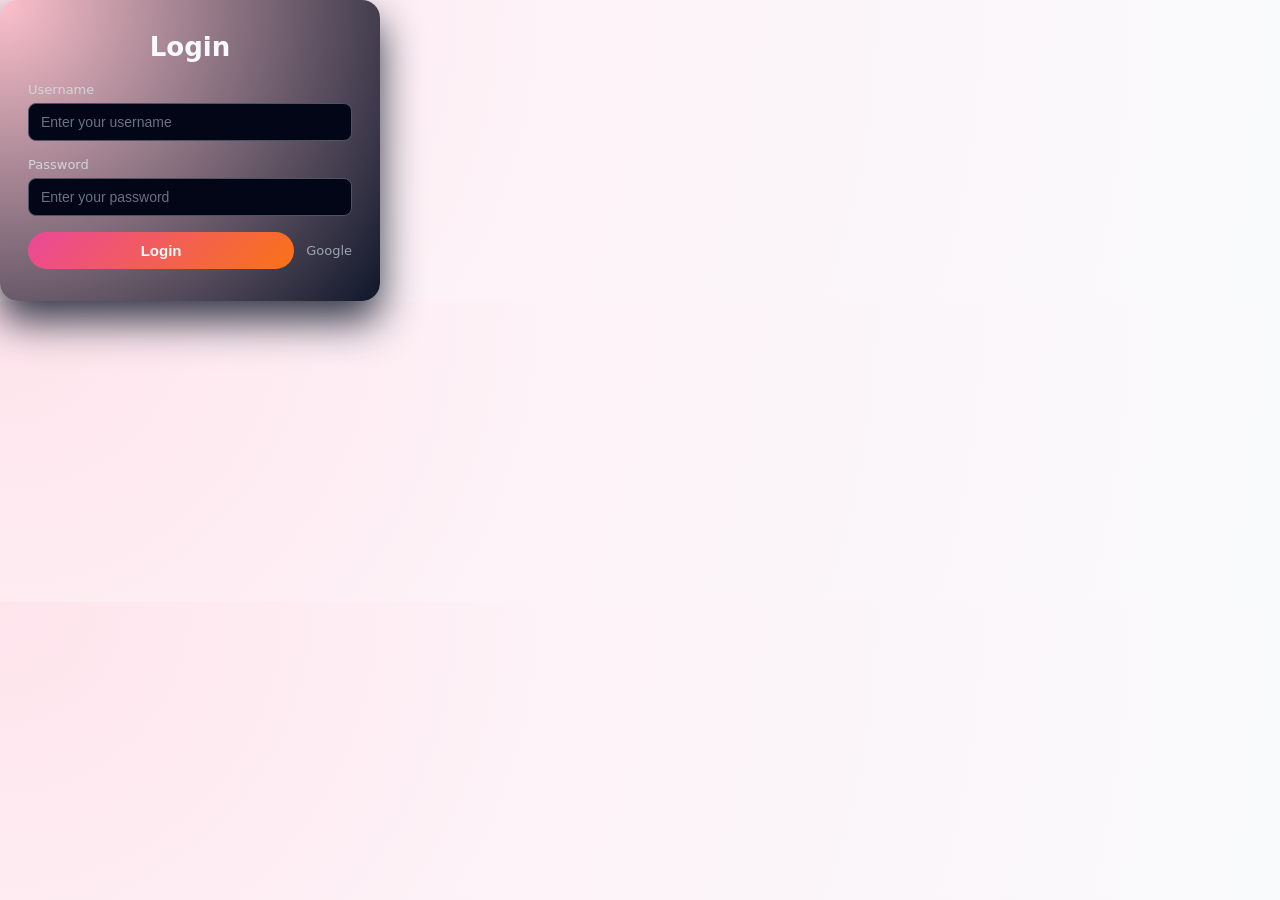
<file: index.html>
<!DOCTYPE html>
<html lang="en">
<head>
    <meta charset="UTF-8">
    <meta name="viewport" content="width=device-width, initial-scale=1.0">
    <title>Login Page</title>
    <link rel="stylesheet" href="style.css">
</head>
<body>
    <div class="page">
        <form action="login.html" method="post" class="login-card" autocomplete="on">
            <h1 class="login-title">Login</h1>

            <div class="login-field">
                <label for="username">Username</label>
                <input
                    type="text"
                    id="username"
                    name="username"
                    placeholder="Enter your username"
                    required
                />
            </div>

            <div class="login-field">
                <label for="password">Password</label>
                <input
                    type="password"
                    id="password"
                    name="password"
                    placeholder="Enter your password"
                    required
                />
            </div>

            <div class="login-actions">
                <button type="submit" class="login-button">Login</button>
                <a href="https://www.google.com/webhp" class="login-link">Google</a>
            </div>
        </form>
    </div>
</body>
</html>
</file>
<file: style.css>
body {
    margin: 0;
    font-family: system-ui, -apple-system, BlinkMacSystemFont, "Segoe UI", sans-serif;
    background: radial-gradient(circle at top left, #ffe4ec 0, #fdf2f7 40%, #f9fafb 100%);
    color: #1f2933;
    scroll-behavior: smooth;
}

.site-body {
    background: radial-gradient(circle at top left, #ffe4ec 0, #fdf2f7 40%, #f9fafb 100%);
}

.auth-body {
    background: linear-gradient(135deg, #261627, #3b1d3e);
}

.container {
    width: 100%;
    max-width: 1120px;
    margin: 0 auto;
    padding: 0 16px;
    box-sizing: border-box;
}

/* Header */
.site-header {
    position: sticky;
    top: 0;
    z-index: 20;
    backdrop-filter: blur(16px);
    background: rgba(255, 248, 252, 0.9);
    border-bottom: 1px solid rgba(248, 113, 166, 0.15);
}

.site-header .container {
    display: flex;
    align-items: center;
    justify-content: space-between;
    padding-block: 12px;
}

.brand {
    display: flex;
    align-items: center;
    gap: 10px;
}

.brand-mark {
    width: 32px;
    height: 32px;
    border-radius: 999px;
    background: radial-gradient(circle at 30% 30%, #fee2e2, #f97316 40%, #c026d3 100%);
    display: inline-flex;
    align-items: center;
    justify-content: center;
    font-weight: 700;
    color: #fef9c3;
    box-shadow: 0 8px 16px rgba(180, 83, 9, 0.45);
}

.brand-text {
    display: flex;
    flex-direction: column;
    line-height: 1.2;
}

.brand-name {
    font-weight: 700;
    font-size: 18px;
}

.brand-tagline {
    font-size: 12px;
    color: #6b7280;
}

.nav {
    display: flex;
    gap: 16px;
    align-items: center;
}

.nav a {
    font-size: 14px;
    color: #374151;
    text-decoration: none;
    position: relative;
    padding-bottom: 4px;
}

.nav a .nav-icon {
    margin-right: 4px;
}

.nav-active {
    font-weight: 600;
}

.nav a::after {
    content: "";
    position: absolute;
    left: 0;
    bottom: 0;
    width: 0;
    height: 2px;
    background: linear-gradient(90deg, #ec4899, #f97316);
    border-radius: 999px;
    transition: width 0.15s ease;
}

.nav a:hover::after {
    width: 100%;
}

.nav-admin {
    padding: 6px 12px;
    border-radius: 999px;
    border: 1px solid rgba(248, 113, 166, 0.6);
    background: rgba(255, 255, 255, 0.9);
    box-shadow: 0 4px 10px rgba(248, 113, 166, 0.25);
}

/* Hero */
.hero {
    padding: 56px 0 40px;
}

.hero-grid {
    display: grid;
    grid-template-columns: minmax(0, 1.2fr) minmax(0, 1fr);
    gap: 32px;
    align-items: center;
}

.hero-text h1 {
    font-size: clamp(32px, 4vw, 42px);
    margin-bottom: 12px;
}

.hero-text h1 span {
    background: linear-gradient(135deg, #ec4899, #f97316);
    -webkit-background-clip: text;
    color: transparent;
}

.hero-text p {
    font-size: 15px;
    color: #4b5563;
    max-width: 520px;
}

.hero-actions {
    display: flex;
    flex-wrap: wrap;
    gap: 12px;
    margin-top: 20px;
}

.btn-primary,
.btn-ghost {
    display: inline-flex;
    align-items: center;
    justify-content: center;
    padding: 10px 18px;
    border-radius: 999px;
    font-size: 14px;
    font-weight: 600;
    border: none;
    cursor: pointer;
    text-decoration: none;
    transition: transform 0.12s ease, box-shadow 0.12s ease, background 0.12s ease, color 0.12s ease;
}

.btn-primary {
    background: linear-gradient(135deg, #ec4899, #f97316);
    color: #fff7ed;
    box-shadow: 0 14px 40px rgba(248, 113, 166, 0.55);
}

.btn-primary:hover {
    transform: translateY(-1px) scale(1.02);
    box-shadow: 0 18px 50px rgba(248, 113, 166, 0.65);
}

.btn-ghost {
    background: rgba(255, 255, 255, 0.8);
    color: #9d174d;
    border: 1px solid rgba(248, 113, 166, 0.5);
}

.btn-ghost:hover {
    background: #fff7ed;
    transform: translateY(-1px);
}

.hero-visual {
    position: relative;
    min-height: 260px;
}

.hero-card {
    position: absolute;
    border-radius: 28px;
    box-shadow: 0 20px 60px rgba(148, 27, 81, 0.45);
    background-size: cover;
    background-position: center;
    animation: floatCard 10s ease-in-out infinite alternate;
}

.hero-card-main {
    inset: 0 16% 10% 0;
    background-image: linear-gradient(145deg, rgba(15,23,42,0.1), rgba(15,23,42,0.8)), url('images/hero-main.jpg');
}

.hero-card-secondary {
    width: 40%;
    height: 45%;
    right: -6%;
    bottom: 0;
    background-image: linear-gradient(155deg, rgba(248,113,166,0.1), rgba(248,113,166,0.9)), url('images/hero-secondary.jpg');
}

/* Sections */
.section {
    padding: 40px 0;
    animation: fadeUp 0.6s ease-out both;
}

.section-alt {
    background: linear-gradient(135deg, #fff7ed, #fdf2ff);
}

.section-header {
    text-align: center;
    margin-bottom: 24px;
}

.section-header h2 {
    font-size: 26px;
    margin-bottom: 6px;
}

.section-header p {
    color: #6b7280;
    font-size: 14px;
}

.card-grid {
    display: grid;
    grid-template-columns: repeat(auto-fit, minmax(220px, 1fr));
    gap: 20px;
}

.service-card {
    background: #ffffff;
    border-radius: 20px;
    overflow: hidden;
    box-shadow: 0 12px 30px rgba(148, 27, 81, 0.12);
    transform: translateY(0) scale(1);
    transform-origin: center;
    transition: transform 0.22s ease, box-shadow 0.22s ease, background 0.22s ease;
    cursor: pointer;
}

.service-card:hover {
    transform: translateY(-6px) scale(1.03);
    box-shadow: 0 20px 50px rgba(148, 27, 81, 0.25);
    background: radial-gradient(circle at top, #fff7ed, #ffffff);
}

.service-image {
    height: 150px;
    background-size: cover;
    background-position: center;
    background-repeat: no-repeat;
}

.service-body {
    padding: 14px 16px 16px;
}

.service-body h3 {
    margin: 0 0 6px;
    font-size: 18px;
}

.service-body p {
    margin: 0;
    font-size: 13px;
    color: #6b7280;
}

.two-column {
    display: grid;
    grid-template-columns: minmax(0, 1.1fr) minmax(0, 1.1fr);
    gap: 24px;
    align-items: flex-start;
}

.card {
    background: #ffffff;
    border-radius: 18px;
    padding: 18px 18px;
    box-shadow: 0 10px 30px rgba(148, 27, 81, 0.18);
}

.form-card {
    max-width: 480px;
}

.field {
    display: flex;
    flex-direction: column;
    gap: 6px;
    margin-bottom: 14px;
}

.field-grid {
    display: grid;
    grid-template-columns: repeat(auto-fit, minmax(160px, 1fr));
    gap: 12px;
}

.field label {
    font-size: 13px;
    color: #6b7280;
}

.field input,
.field textarea,
.field select {
    padding: 9px 11px;
    border-radius: 10px;
    border: 1px solid rgba(248, 113, 166, 0.45);
    background: #fff;
    font-size: 14px;
    outline: none;
    transition: border-color 0.15s ease, box-shadow 0.15s ease;
}

.field input:focus,
.field textarea:focus,
.field select:focus {
    border-color: #ec4899;
    box-shadow: 0 0 0 1px rgba(236, 72, 153, 0.5);
}

.full-width {
    width: 100%;
}

.btn-danger {
    display: inline-flex;
    align-items: center;
    justify-content: center;
    padding: 6px 10px;
    border-radius: 999px;
    border: none;
    background: rgba(239, 68, 68, 0.1);
    color: #b91c1c;
    font-size: 12px;
    cursor: pointer;
    transition: background 0.12s ease, transform 0.12s ease;
}

.btn-danger:hover {
    background: rgba(239, 68, 68, 0.2);
    transform: translateY(-1px);
}

.contact-details {
    font-size: 14px;
    display: flex;
    flex-direction: column;
    gap: 8px;
}

.service-thumb {
    width: 80px;
    height: 80px;
    border-radius: 14px;
    overflow: hidden;
    box-shadow: 0 8px 20px rgba(148, 27, 81, 0.25);
}

.service-thumb img {
    width: 100%;
    height: 100%;
    object-fit: cover;
    display: block;
    transition: transform 0.25s ease;
}

.service-thumb:hover img {
    transform: scale(1.06);
}

.contact-details span {
    font-weight: 600;
    color: #9d174d;
    margin-right: 4px;
}

.contact-details a {
    color: #ec4899;
    text-decoration: none;
}

.contact-details a:hover {
    text-decoration: underline;
}

/* Footer */
.site-footer {
    padding: 16px 0 20px;
    border-top: 1px solid rgba(248, 113, 166, 0.2);
    background: rgba(255, 255, 255, 0.9);
    font-size: 12px;
    color: #6b7280;
}

/* Auth (login) */
.auth-page {
    min-height: 100vh;
    display: flex;
    align-items: center;
    justify-content: center;
    padding: 16px;
}

.login-card {
    background: #020617;
    background: radial-gradient(circle at top left, rgba(251, 113, 133, 0.3), rgba(15, 23, 42, 1));
    border-radius: 18px;
    padding: 32px 28px;
    width: 100%;
    max-width: 380px;
    box-shadow:
        0 20px 40px rgba(15, 23, 42, 0.85),
        0 0 0 1px rgba(248, 250, 252, 0.06);
    box-sizing: border-box;
}

.login-title {
    margin: 0 0 20px;
    font-size: 26px;
    text-align: center;
    color: #f9fafb;
}

.login-field {
    display: flex;
    flex-direction: column;
    gap: 6px;
    margin-bottom: 16px;
}

.login-field label {
    font-size: 13px;
    color: #d1d5db;
}

.login-field input {
    padding: 10px 12px;
    border-radius: 8px;
    border: 1px solid #4b5563;
    background-color: #020617;
    color: #f9fafb;
    font-size: 14px;
    outline: none;
    transition: border-color 0.15s ease, box-shadow 0.15s ease, background-color 0.15s ease;
}

.login-field input::placeholder {
    color: #6b7280;
}

.login-field input:focus {
    border-color: #ec4899;
    box-shadow: 0 0 0 1px rgba(236, 72, 153, 0.7);
    background-color: #020617;
}

.login-actions {
    display: flex;
    align-items: center;
    justify-content: space-between;
    gap: 12px;
    margin-top: 12px;
}

.login-button {
    flex: 1;
    padding: 10px 16px;
    border-radius: 999px;
    border: none;
    background: linear-gradient(135deg, #ec4899, #f97316);
    color: #f9fafb;
    font-weight: 600;
    font-size: 15px;
    cursor: pointer;
    transition: transform 0.12s ease, box-shadow 0.12s ease, background 0.12s ease, color 0.12s ease;
}

.login-button:hover {
    transform: translateY(-1px);
    box-shadow: 0 12px 24px rgba(236, 72, 153, 0.55);
}

.login-link {
    white-space: nowrap;
    font-size: 13px;
    color: #9ca3af;
    text-decoration: none;
    transition: color 0.15s ease, transform 0.15s ease;
}

.login-link:hover {
    color: #e5e7eb;
    transform: translateY(-1px);
}

.alert {
    padding: 8px 10px;
    border-radius: 8px;
    font-size: 13px;
    margin-bottom: 12px;
}

.alert-error {
    background: rgba(239, 68, 68, 0.15);
    border: 1px solid rgba(239, 68, 68, 0.5);
    color: #fecaca;
}

.alert-success {
    background: rgba(22, 163, 74, 0.15);
    border: 1px solid rgba(22, 163, 74, 0.5);
    color: #bbf7d0;
}

.auth-hint {
    margin-top: 18px;
    font-size: 12px;
    color: #9ca3af;
    text-align: center;
}

/* Dashboard */
.dashboard-body {
    background: radial-gradient(circle at top left, #fdf2ff, #fef9c3);
}

.dashboard-header {
    border-bottom: 1px solid rgba(248, 113, 166, 0.3);
    background: rgba(255, 255, 255, 0.95);
    backdrop-filter: blur(12px);
}

.dash-header-inner {
    display: flex;
    align-items: center;
    justify-content: space-between;
    padding-block: 10px;
}

.dash-right {
    display: flex;
    align-items: center;
    gap: 12px;
    font-size: 13px;
}

.dash-user {
    color: #6b7280;
}

.nav-link {
    text-decoration: none;
    font-size: 13px;
    color: #9d174d;
}

.nav-link:hover {
    text-decoration: underline;
}

.dashboard-main {
    padding: 20px 16px 32px;
}

.dash-section {
    margin-bottom: 28px;
}

.dash-section h2 {
    margin-bottom: 4px;
}

.dash-section p {
    margin-top: 0;
    font-size: 13px;
    color: #6b7280;
}

.dash-card {
    margin-top: 10px;
    padding: 18px 18px;
    border-radius: 16px;
    background: #ffffff;
    box-shadow: 0 10px 30px rgba(148, 27, 81, 0.18);
    transition: transform 0.18s ease, box-shadow 0.18s ease;
}

.dash-card:hover {
    transform: translateY(-2px);
    box-shadow: 0 14px 36px rgba(148, 27, 81, 0.24);
}

.dash-service-row hr {
    border: none;
    border-bottom: 1px dashed #e5e7eb;
    margin: 14px 0;
}

.field-checkbox {
    justify-content: flex-end;
}

.field-checkbox label {
    display: flex;
    align-items: center;
    gap: 6px;
}

.field-checkbox input[type="checkbox"] {
    width: 16px;
    height: 16px;
}

.table-wrap {
    overflow-x: auto;
}

.dash-table {
    width: 100%;
    border-collapse: collapse;
    font-size: 12px;
}

.dash-table th,
.dash-table td {
    padding: 8px 6px;
    border-bottom: 1px solid #e5e7eb;
    text-align: left;
    vertical-align: top;
}

.dash-table th {
    font-weight: 600;
    color: #6b7280;
    background: rgba(248, 250, 252, 0.9);
}

/* Global subtle animations */
@keyframes floatCard {
    0% {
        transform: translateY(0) scale(1);
    }
    50% {
        transform: translateY(-8px) scale(1.01);
    }
    100% {
        transform: translateY(4px) scale(1.02);
    }
}

@keyframes fadeUp {
    0% {
        opacity: 0;
        transform: translateY(12px);
    }
    100% {
        opacity: 1;
        transform: translateY(0);
    }
}

/* Responsive */
@media (max-width: 768px) {
    .site-header .container {
        flex-direction: column;
        align-items: flex-start;
        gap: 6px;
    }

    .hero-grid,
    .two-column {
        grid-template-columns: minmax(0, 1fr);
    }

    .hero-visual {
        order: -1;
        min-height: 220px;
    }
}
</file>
